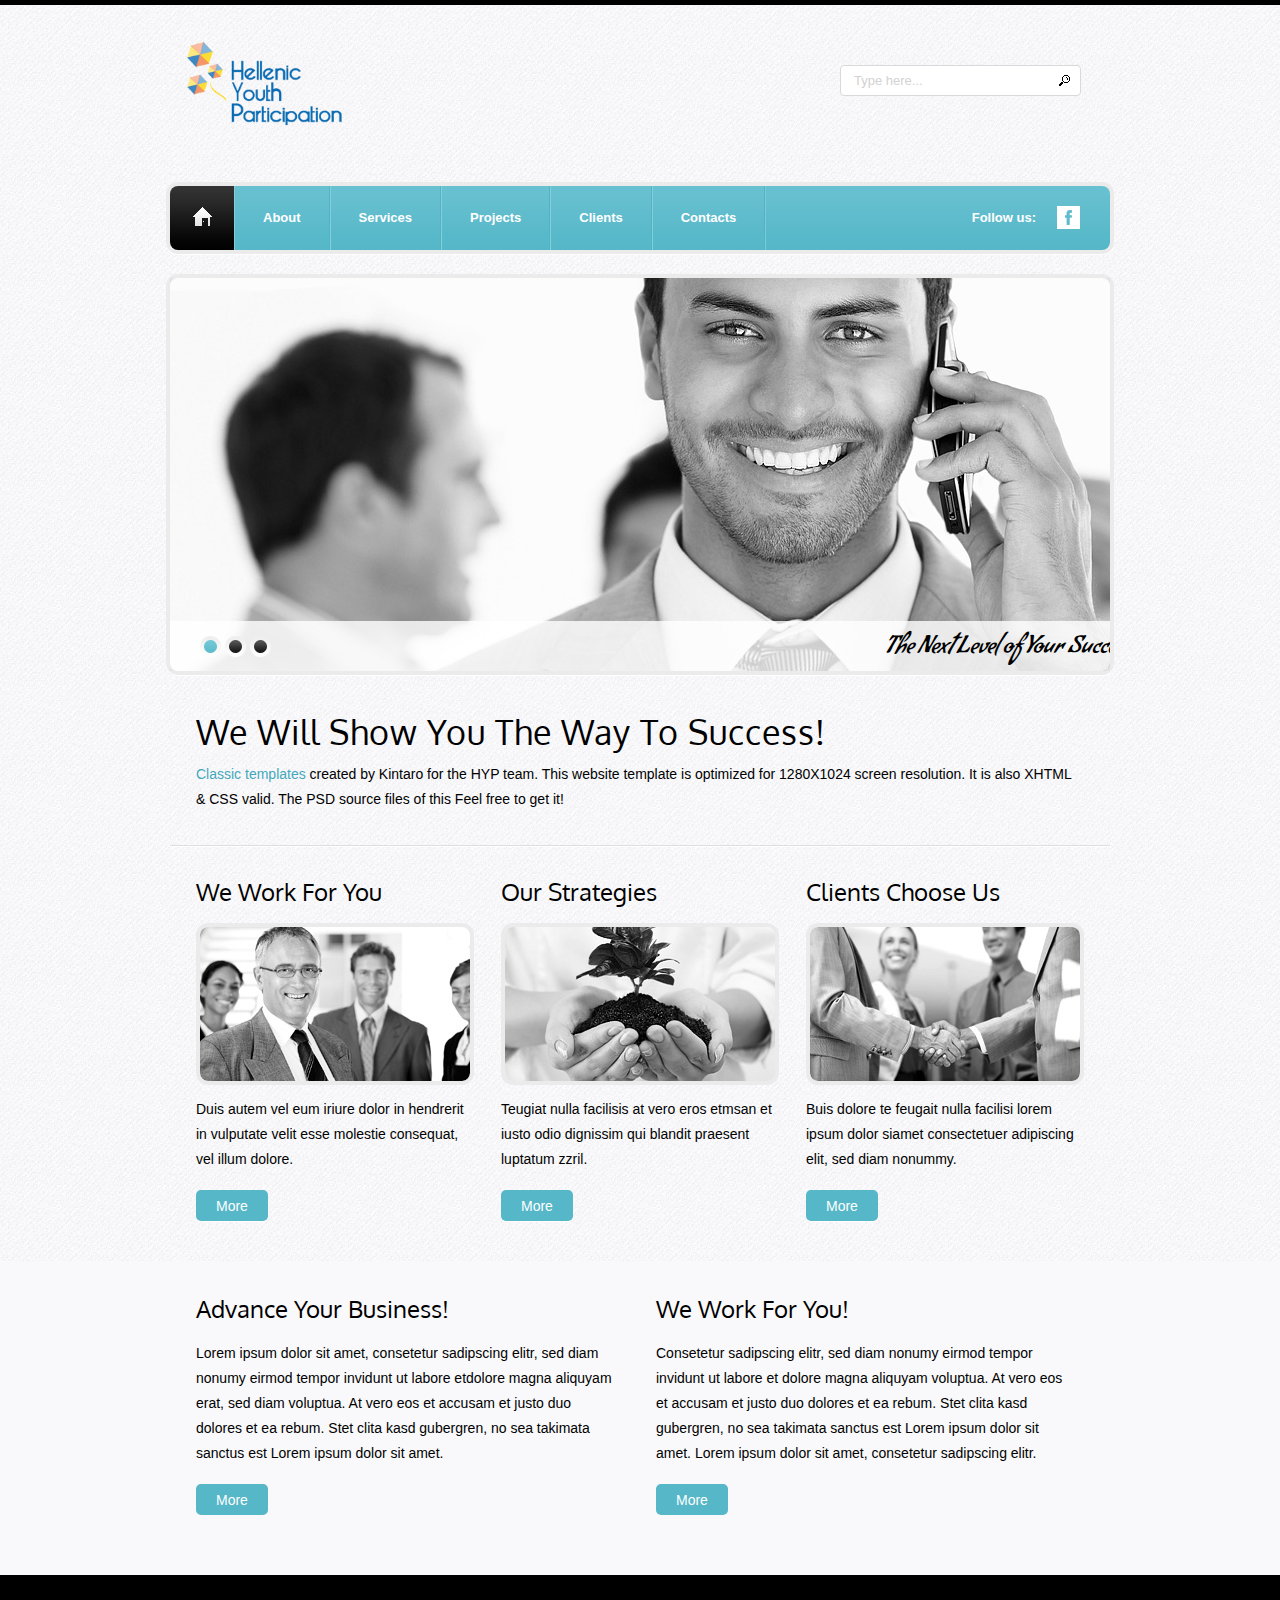
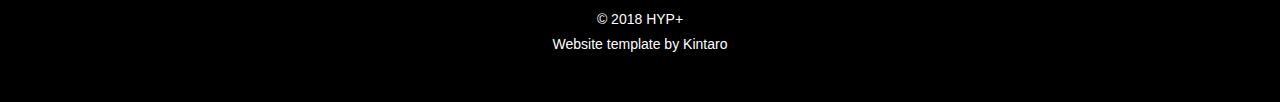
<file: index.html>
<!DOCTYPE html>
<html lang="en">
<head>
    <title>Home</title>
    <meta charset="utf-8">
    <link rel="stylesheet" type="text/css" media="screen" href="css/reset.css">
    <link rel="stylesheet" type="text/css" media="screen" href="css/style.css">
    <link rel="stylesheet" type="text/css" media="screen" href="css/grid_12.css">
    <link rel="stylesheet" type="text/css" media="screen" href="css/slider.css">
    <link href='http://fonts.googleapis.com/css?family=Condiment' rel='stylesheet' type='text/css'>
    <link href='http://fonts.googleapis.com/css?family=Oxygen' rel='stylesheet' type='text/css'>
    <script src="js/jquery-1.7.min.js"></script>
    <script src="js/jquery.easing.1.3.js"></script>
    <script src="js/tms-0.4.x.js"></script>
    <script>
		$(document).ready(function(){
			$('.slider')._TMS({
				show:0,
				pauseOnHover:true,
				prevBu:false,
				nextBu:false,
				playBu:false,
				duration:1000,
				preset:'fade',
				pagination:true,
				pagNums:false,
				slideshow:7000,
				numStatus:true,
				banners:'fromRight',
				waitBannerAnimation:false,
				progressBar:false
			})
		});
	</script>

  <!--  Yep Faire gaffe à ne pas intervenir avec les files indisensables à la structure du site, certains d'entre eux sont à la charge de la plateforme. -->

	<!--[if lt IE 8]>
       <div style=' clear: both; text-align:center; position: relative;'>
         <a href="http://windows.microsoft.com/en-US/internet-explorer/products/ie/home?ocid=ie6_countdown_bannercode">
           <img src="http://storage.ie6countdown.com/assets/100/images/banners/warning_bar_0000_us.jpg" border="0" height="42" width="820" alt="You are using an outdated browser. For a faster, safer browsing experience, upgrade for free today." />
        </a>
      </div>
    <![endif]-->
    <!--[if lt IE 9]>
   		<script type="text/javascript" src="js/html5.js"></script>
    	<link rel="stylesheet" type="text/css" media="screen" href="css/ie.css">
	<![endif]-->
</head>
<body>
  <div class="main">
  <!--==============================header=================================-->
    <header>
        <h1><a href="index.html"><img src="images/logo.png" style="
 width: 160px; height: auto;" alt=""></a></h1>
        <div class="form-search">
            <form id="form-search" method="post">
              <input type="text" value="Type here..." onBlur="if(this.value=='') this.value='Type here...'" onFocus="if(this.value =='Type here...' ) this.value=''"  />
              <a href="#" onClick="document.getElementById('form-search').submit()" class="search_button"></a>
            </form>
        </div>
        <div class="clear"></div>
        <nav class="box-shadow">
            <div>
                <ul class="menu">
                    <li class="home-page current"><a href="index.html"><span></span></a></li>
                    <li><a href="about.html">About</a></li>
                    <li><a href="services.html">Services</a></li>
                    <li><a href="projects.html">Projects</a></li>
                    <li><a href="clients.html">Clients</a></li>
                    <li><a href="contacts.html">Contacts</a></li>
                </ul>
                <div class="social-icons">
                    <span>Follow us:</span>
                    <a href="https://www.facebook.com/HellenicYouthParticipation/" class="icon-2"></a>
                </div>
                <div class="clear"></div>
            </div>
        </nav>
    </header>
  <!--==============================content================================-->
    <section id="content">
        <div id="slide" class="box-shadow">
            <div class="slider">
                <ul class="items">
                    <li><img src="images/slider-1.jpg" alt="" /><div class="banner">The Next Level of Your Success&nbsp;</div></li>
                    <li><img src="images/slider-2.jpg" alt="" /><div class="banner">We Offer Different Ways of Problem Solving&nbsp;</div></li>
                    <li><img src="images/slider-3.jpg" alt="" /><div class="banner">We Craft Practical Solutions&nbsp;</div></li>
                </ul>
            </div>
        </div>
        <div class="container_12">
          <div class="grid_12">
            <div class="pad-0 border-1">
                <h2 class="top-1 p0">We Will Show You The Way To Success!</h2>
                <p class="p2"><a href="#" target="_blank" class="link">Classic templates</a> created by Kintaro for the HYP team. This website template is optimized for 1280X1024 screen resolution. It is also XHTML &amp; CSS valid. The PSD source files of this <a class="link" href="#" target="_blank" rel="nofollow"></a>Feel free to get it!</p>
            </div>
            <div class="wrap block-1 pad-1">
                <div>
                    <h3>We Work For You</h3>
                    <img src="images/page1-img1.jpg" alt="" class="img-border">
                    <p>Duis autem vel eum iriure dolor in hendrerit in vulputate velit esse molestie consequat, vel illum dolore.</p>
                    <a href="#" class="button">More</a>
                </div>
                <div>
                    <h3>Our Strategies</h3>
                    <img src="images/page1-img2.jpg" alt="" class="img-border">
                    <p>Teugiat nulla facilisis at vero eros etmsan et iusto odio dignissim qui blandit praesent luptatum zzril.</p>
                    <a href="#" target="_blank" class="button">More</a>
                </div>
                <div class="last">
                    <h3>Clients Choose Us</h3>
                    <img src="images/page1-img3.jpg" alt="" class="img-border">
                    <p>Buis dolore te feugait nulla facilisi lorem ipsum dolor siamet consectetuer adipiscing elit, sed diam nonummy.</p>
                    <a href="#" class="button">More</a>
                </div>
            </div>
          </div>
          <div class="clear"></div>
        </div>
        <div class="aside">
            <div class="container_12">
                <div class="grid_12">
                    <div class="pad-2 block-2 wrap">
                        <div>
                            <h3 class="p3">Advance Your Business!</h3>
                            <p class="p4">Lorem ipsum dolor sit amet, consetetur sadipscing elitr, sed diam nonumy eirmod tempor invidunt ut labore etdolore magna aliquyam erat, sed diam voluptua. At vero eos et accusam et justo duo dolores et ea rebum. Stet clita kasd gubergren, no sea takimata sanctus est Lorem ipsum dolor sit amet.</p>
                            <a href="#" target="_blank" class="button">More</a>
                        </div>
                        <div class="last">
                            <h3 class="p3">We Work For You!</h3>
                            <p class="p4">Consetetur sadipscing elitr, sed diam nonumy eirmod tempor invidunt ut labore et dolore magna aliquyam voluptua. At vero eos et accusam et justo duo dolores et ea rebum. Stet clita kasd gubergren, no sea takimata sanctus est Lorem ipsum dolor sit amet. Lorem ipsum dolor sit amet, consetetur sadipscing elitr.</p>
                            <a href="#" class="button">More</a>
                        </div>
                    </div>
                </div>
                <div class="clear"></div>
            </div>
        </div>
    </section>
  </div>
<!--==============================footer=================================-->
    <footer>
        <p>© 2018 HYP+</p>
        <p>Website template by <a href="" target="_blank" rel="nofollow">Kintaro</a></p>
    </footer>
</body>
</html>
</file>
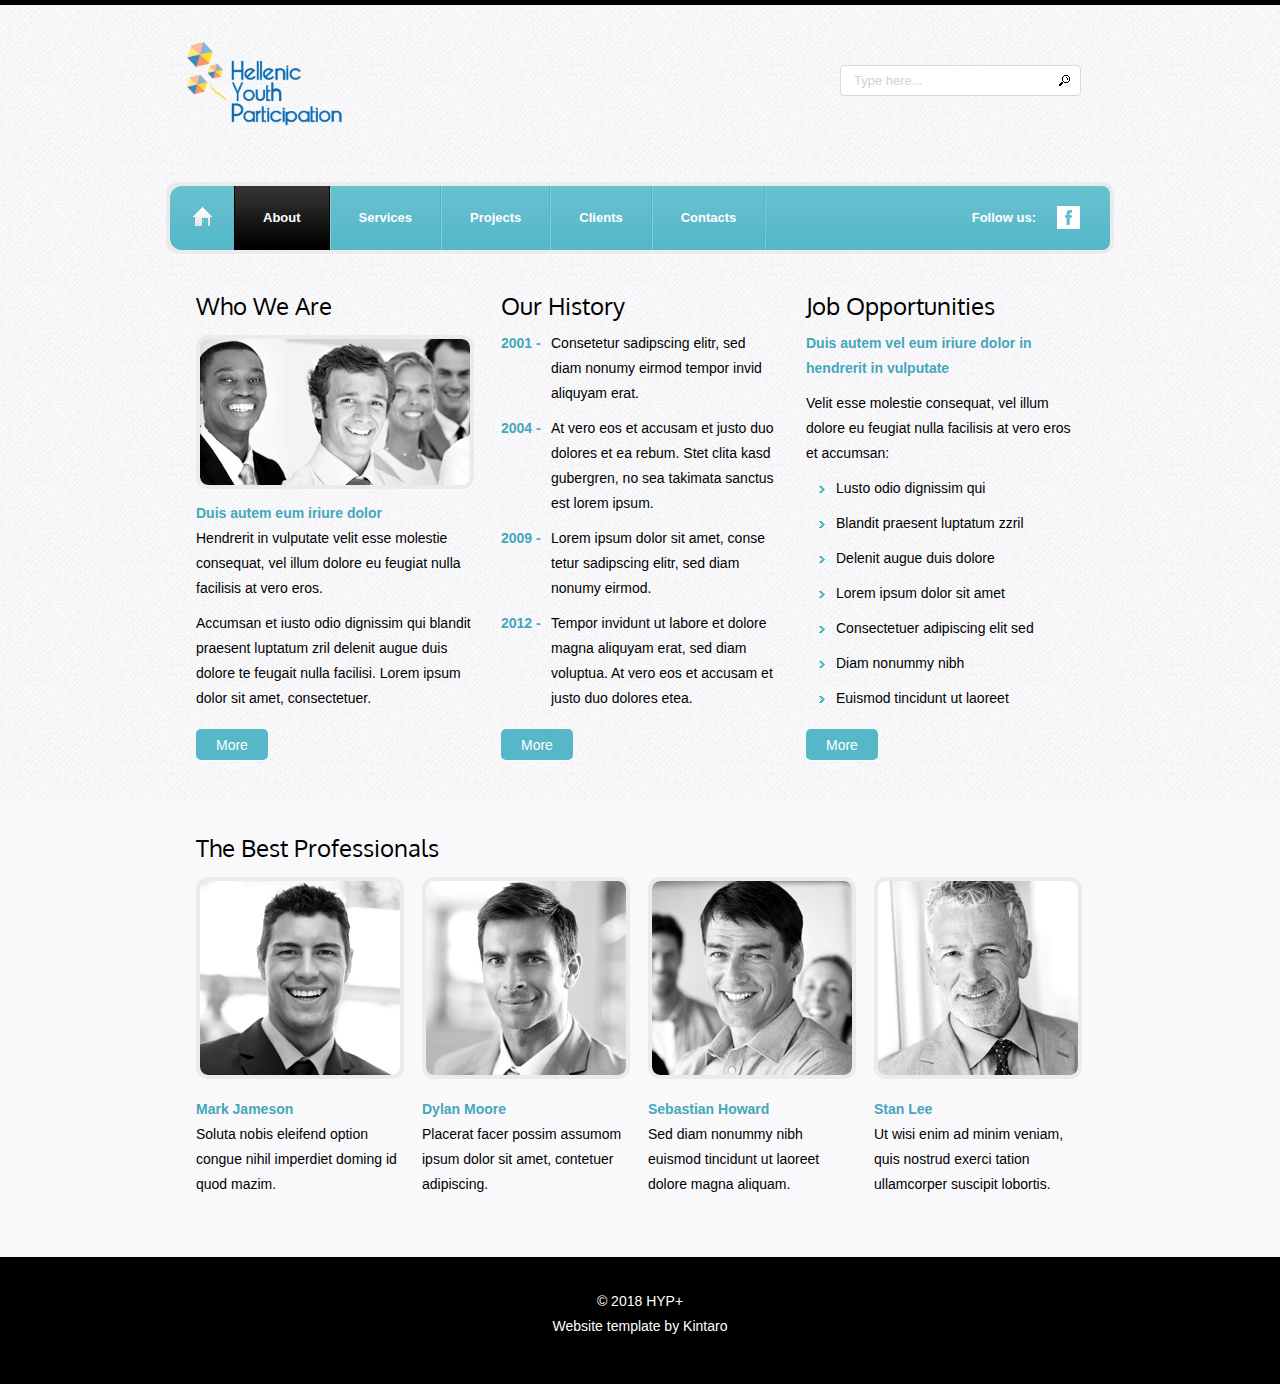
<file: about.html>
<!DOCTYPE html>
<html lang="en">
<head>
    <title>About</title>
    <meta charset="utf-8">
    <link rel="stylesheet" type="text/css" media="screen" href="css/reset.css">
    <link rel="stylesheet" type="text/css" media="screen" href="css/style.css">
    <link rel="stylesheet" type="text/css" media="screen" href="css/grid_12.css">
    <link href='http://fonts.googleapis.com/css?family=Condiment' rel='stylesheet' type='text/css'>
    <link href='http://fonts.googleapis.com/css?family=Oxygen' rel='stylesheet' type='text/css'>
    <script src="js/jquery-1.7.min.js"></script>
    <script src="js/jquery.easing.1.3.js"></script>
	<!-- Ela [if lt IE 8]>
       <div style=' clear: both; text-align:center; position: relative;'>
         <a href="http://windows.microsoft.com/en-US/internet-explorer/products/ie/home?ocid=ie6_countdown_bannercode">
           <img src="http://storage.ie6countdown.com/assets/100/images/banners/warning_bar_0000_us.jpg" border="0" height="42" width="820" alt="You are using an outdated browser. For a faster, safer browsing experience, upgrade for free today." />
        </a>
      </div>
    <![endif]-->
    <!--[if lt IE 9]>
   		<script type="text/javascript" src="js/html5.js"></script>
    	<link rel="stylesheet" type="text/css" media="screen" href="css/ie.css">
	<![endif]-->
</head>
<body>
  <div class="main">
  <!--==============================header=================================-->
    <header>
        <h1><a href="index.html"><img src="images/logo.png" style="
 width: 160px; height: auto;" alt=""></a></h1>
        <div class="form-search">
            <form id="form-search" method="post">
              <input type="text" value="Type here..." onBlur="if(this.value=='') this.value='Type here...'" onFocus="if(this.value =='Type here...' ) this.value=''"  />
              <a href="#" onClick="document.getElementById('form-search').submit()" class="search_button"></a>
            </form>
        </div>
        <div class="clear"></div>
        <nav class="box-shadow">
            <div>
                <ul class="menu">
                    <li class="home-page"><a href="index.html"><span></span></a></li>
                    <li class="current"><a href="about.html">About</a></li>
                    <li><a href="services.html">Services</a></li>
                    <li><a href="projects.html">Projects</a></li>
                    <li><a href="clients.html">Clients</a></li>
                    <li><a href="contacts.html">Contacts</a></li>
                </ul>
                <div class="social-icons">
                    <span>Follow us:</span>
                    <a href="https://www.facebook.com/HellenicYouthParticipation/" class="icon-2"></a>
                </div>
                <div class="clear"></div>
            </div>
        </nav>
    </header>
  <!--==============================content================================-->
    <section id="content">
        <div class="container_12">
          <div class="grid_12">
            <div class="wrap block-3 pad-2">
                <div>
                    <h3 class="p5">Who We Are</h3>
                    <img src="images/page2-img1.jpg" alt="" class="img-border">
                    <p class="top-1"><a href="#" class="link"><strong>Duis autem eum iriure dolor</strong></a></p>
                    <p class="p6">Hendrerit in vulputate velit esse molestie consequat, vel illum dolore eu feugiat nulla facilisis at vero eros.</p>
                    <p class="p4">Accumsan et iusto odio dignissim qui blandit praesent luptatum zril delenit augue duis dolore te feugait nulla facilisi. Lorem ipsum dolor sit amet, consectetuer.</p>
                    <a href="#" class="button">More</a>
                </div>
                <div>
                    <h3 class="p6">Our History</h3>
                    <div class="box-1">
                        <span>2001 -</span>
                        <p class="extra-wrap">Consetetur sadipscing elitr, sed diam nonumy eirmod tempor invid aliquyam erat.</p>
                    </div>
                    <div class="box-1">
                        <span>2004 -</span>
                        <p class="extra-wrap">At vero eos et accusam et justo duo dolores et ea rebum. Stet clita kasd gubergren, no sea takimata sanctus est lorem ipsum.</p>
                    </div>
                    <div class="box-1">
                        <span>2009 -</span>
                        <p class="extra-wrap">Lorem ipsum dolor sit amet, conse tetur sadipscing elitr, sed diam nonumy eirmod.</p>
                    </div>
                    <div class="box-1 p4">
                        <span>2012 -</span>
                        <p class="extra-wrap">Tempor invidunt ut labore et dolore magna aliquyam erat, sed diam voluptua. At vero eos et accusam et justo duo dolores etea.</p>
                    </div>
                    <a href="#" class="button">More</a>
                </div>
                <div class="last">
                    <h3 class="p6">Job Opportunities</h3>
                    <p class="p6"><a href="#" class="link"><strong>Duis autem vel eum iriure dolor in hendrerit in vulputate</strong></a></p>
                    <p>Velit esse molestie consequat, vel illum dolore eu feugiat nulla facilisis at vero eros et accumsan:</p>
                    <ul class="list-1 p4 left-1">
                    	<li><a href="#">Lusto odio dignissim qui</a></li>
                        <li><a href="#">Blandit praesent luptatum zzril</a></li>
                        <li><a href="#">Delenit augue duis dolore</a></li>
                        <li><a href="#">Lorem ipsum dolor sit amet</a></li>
                        <li><a href="#">Consectetuer adipiscing elit sed</a></li>
                        <li><a href="#">Diam nonummy nibh</a></li>
                        <li><a href="#">Euismod tincidunt ut laoreet</a></li>
                    </ul>
                    <a href="#" class="button">More</a>
                </div>
            </div>
          </div>
          <div class="clear"></div>
        </div>
        <div class="aside">
            <div class="container_12">
                <div class="grid_12">
                    <div class="pad-2 wrap">
                        <h3 class="p5">The Best Professionals</h3>
                        <div class="wrap block-4">
                        	<div>
                            	<img src="images/page2-img2.jpg" alt="" class="img-border">
                                <p><a href="#" class="link"><strong>Mark Jameson</strong></a></p>
                                <p>Soluta nobis eleifend option congue nihil imperdiet doming id quod mazim.</p>
                            </div>
                            <div>
                            	<img src="images/page2-img3.jpg" alt="" class="img-border">
                                <p><a href="#" class="link"><strong>Dylan Moore</strong></a></p>
                                <p>Placerat facer possim assumom ipsum dolor sit amet, contetuer adipiscing.</p>
                            </div>
                            <div>
                            	<img src="images/page2-img4.jpg" alt="" class="img-border">
                                <p><a href="#" class="link"><strong>Sebastian Howard</strong></a></p>
                                <p>Sed diam nonummy nibh euismod tincidunt ut laoreet dolore magna aliquam.</p>
                            </div>
                            <div class="last">
                            	<img src="images/page2-img5.jpg" alt="" class="img-border">
                                <p><a href="#" class="link"><strong>Stan Lee</strong></a></p>
                                <p>Ut wisi enim ad minim veniam, quis nostrud exerci tation ullamcorper suscipit lobortis.</p>
                            </div>
                        </div>
                    </div>
                </div>
                <div class="clear"></div>
            </div>
        </div>
    </section>
  </div>
<!--==============================footer=================================-->
    <footer>
        <p>© 2018 HYP+</p>
        <p>Website template by <a href="http://www.templatemonster.com/" target="_blank" rel="nofollow">Kintaro</a></p>
    </footer>
</body>
</html>
</file>
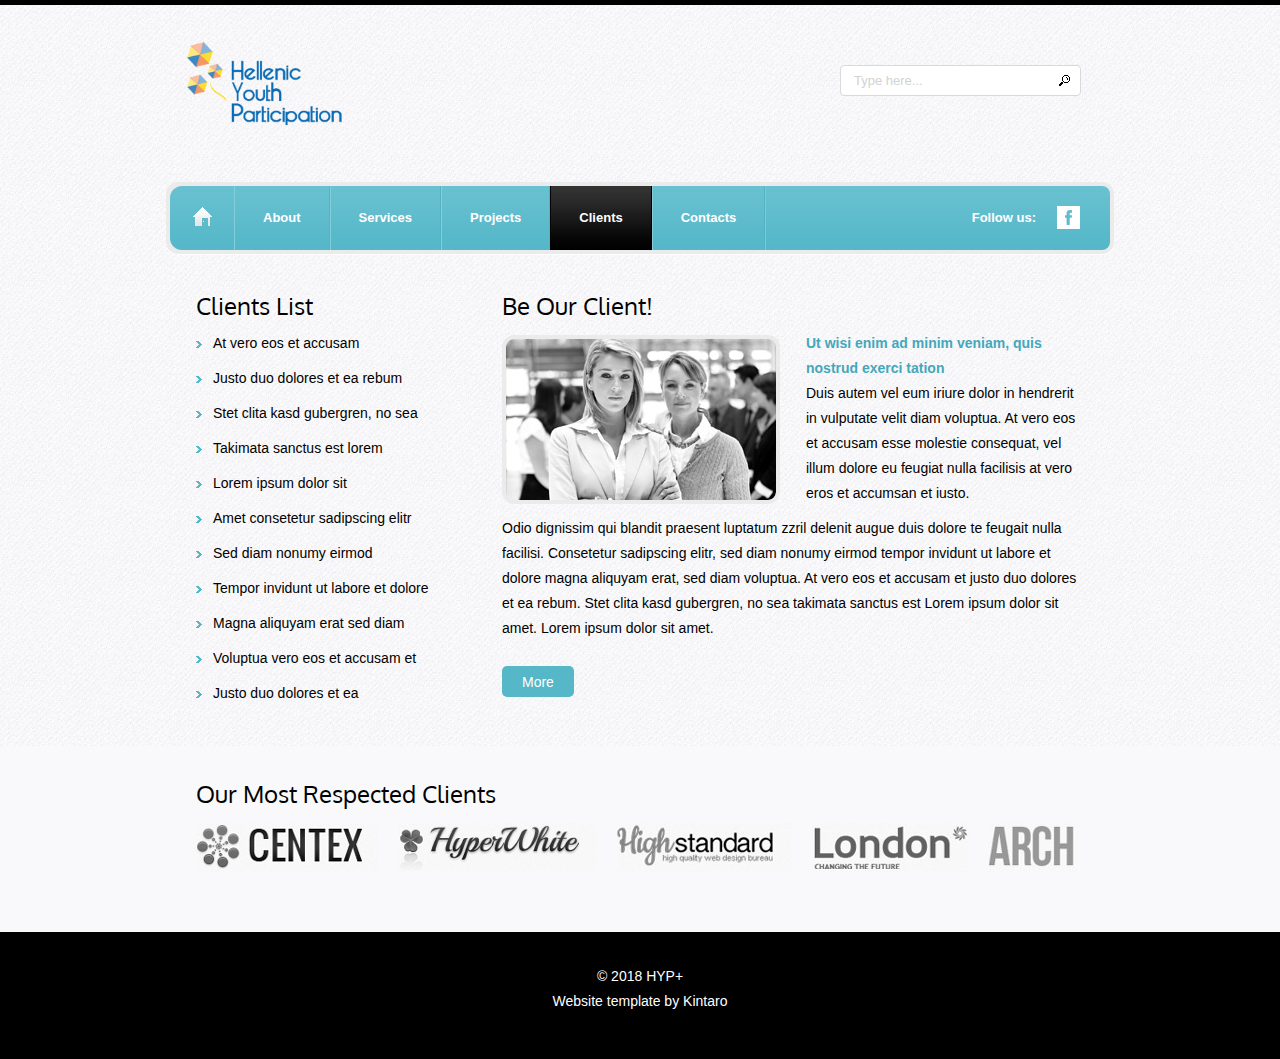
<file: clients.html>
<!DOCTYPE html>
<html lang="en">
<head>
    <title>Clients</title>
    <meta charset="utf-8">
    <link rel="stylesheet" type="text/css" media="screen" href="css/reset.css">
    <link rel="stylesheet" type="text/css" media="screen" href="css/style.css">
    <link rel="stylesheet" type="text/css" media="screen" href="css/grid_12.css">
    <link href='http://fonts.googleapis.com/css?family=Condiment' rel='stylesheet' type='text/css'>
    <link href='http://fonts.googleapis.com/css?family=Oxygen' rel='stylesheet' type='text/css'>
    <script src="js/jquery-1.7.min.js"></script>
    <script src="js/jquery.easing.1.3.js"></script>
	<!--[if lt IE 8]>
       <div style=' clear: both; text-align:center; position: relative;'>
         <a href="http://windows.microsoft.com/en-US/internet-explorer/products/ie/home?ocid=ie6_countdown_bannercode">
           <img src="http://storage.ie6countdown.com/assets/100/images/banners/warning_bar_0000_us.jpg" border="0" height="42" width="820" alt="You are using an outdated browser. For a faster, safer browsing experience, upgrade for free today." />
        </a>
      </div>
    <![endif]-->
    <!--[if lt IE 9]>
   		<script type="text/javascript" src="js/html5.js"></script>
    	<link rel="stylesheet" type="text/css" media="screen" href="css/ie.css">
	<![endif]-->
</head>
<body>
  <div class="main">
  <!--==============================header=================================-->
    <header>
        <h1><a href="index.html"><img src="images/logo.png" style="
 width: 160px; height: auto;" alt=""></a></h1>
        <div class="form-search">
            <form id="form-search" method="post">
              <input type="text" value="Type here..." onBlur="if(this.value=='') this.value='Type here...'" onFocus="if(this.value =='Type here...' ) this.value=''"  />
              <a href="#" onClick="document.getElementById('form-search').submit()" class="search_button"></a>
            </form>
        </div>
        <div class="clear"></div>
        <nav class="box-shadow">
            <div>
                <ul class="menu">
                    <li class="home-page"><a href="index.html"><span></span></a></li>
                    <li><a href="about.html">About</a></li>
                    <li><a href="services.html">Services</a></li>
                    <li><a href="projects.html">Projects</a></li>
                    <li class="current"><a href="clients.html">Clients</a></li>
                    <li><a href="contacts.html">Contacts</a></li>
                </ul>
                <div class="social-icons">
                    <span>Follow us:</span>
                    <a href="https://www.facebook.com/HellenicYouthParticipation/" class="icon-2"></a>
                </div>
                <div class="clear"></div>
            </div>
        </nav>
    </header>
  <!--==============================content================================-->
    <section id="content">
        <div class="container_12">
          <div class="grid_12">
            <div class="wrap pad-3">
                <div class="block-5">
                    <h3>Clients List</h3>
                     <ul class="list-1">
                    	<li><a href="#">At vero eos et accusam</a></li>
                        <li><a href="#">Justo duo dolores et ea rebum</a></li>
                        <li><a href="#">Stet clita kasd gubergren, no sea</a></li>
                        <li><a href="#">Takimata sanctus est lorem</a></li>
                        <li><a href="#">Lorem ipsum dolor sit</a></li>
                        <li><a href="#">Amet consetetur sadipscing elitr</a></li>
                        <li><a href="#">Sed diam nonumy eirmod</a></li>
                        <li><a href="#">Tempor invidunt ut labore et dolore</a></li>
                        <li><a href="#">Magna aliquyam erat sed diam</a></li>
                        <li><a href="#">Voluptua vero eos et accusam et</a></li>
                        <li><a href="#">Justo duo dolores et ea</a></li>
                    </ul>
                </div>
                <div class="block-6">
                    <h3 class="p6">Be Our Client!</h3>
                    <div class="wrap">
                    	<img src="images/page5-img1.jpg" alt="" class="img-border img-indent-2">
                        <div class="extra-wrap">
                            <p><a href="#" class="link"><strong>Ut wisi enim ad minim veniam, quis nostrud exerci tation</strong></a></p>
                            <p class="p6">Duis autem vel eum iriure dolor in hendrerit in vulputate velit diam voluptua. At vero eos et accusam esse molestie consequat, vel illum dolore eu feugiat nulla facilisis at vero eros et accumsan et iusto.</p>
                    	</div>
                    	<p class="p1">Odio dignissim qui blandit praesent luptatum zzril delenit augue duis dolore te feugait nulla facilisi. Consetetur sadipscing elitr, sed diam nonumy eirmod tempor invidunt ut labore et dolore magna aliquyam erat, sed diam voluptua. At vero eos et accusam et justo duo dolores et ea rebum. Stet clita kasd gubergren, no sea takimata sanctus est Lorem ipsum dolor sit amet. Lorem ipsum dolor sit amet.</p>
                    	<a href="#" class="button">More</a>
                    </div>
                </div>
            </div>
          </div>
          <div class="clear"></div>
        </div>
        <div class="aside">
            <div class="container_12">
                <div class="grid_12">
                    <div class="pad-2 wrap">
                        <h3 class="p5">Our Most Respected Clients</h3>
                        <div class="wrap box-2">
                        	<a href="#"><img src="images/banner-1.jpg" alt=""></a><a href="#"><img src="images/banner-2.jpg" alt=""></a><a href="#"><img src="images/banner-3.jpg" alt=""></a><a href="#"><img src="images/banner-4.jpg" alt=""></a><a href="#" class="last"><img src="images/banner-5.jpg" alt=""></a>
                        </div>
                    </div>
                </div>
                <div class="clear"></div>
            </div>
        </div>
    </section>
  </div>
<!--==============================footer=================================-->
    <footer>
        <p>© 2018 HYP+</p>
        <p>Website template by <a href="http://www.templatemonster.com/" target="_blank" rel="nofollow">Kintaro</a></p>
    </footer>
</body>
</html>
</file>
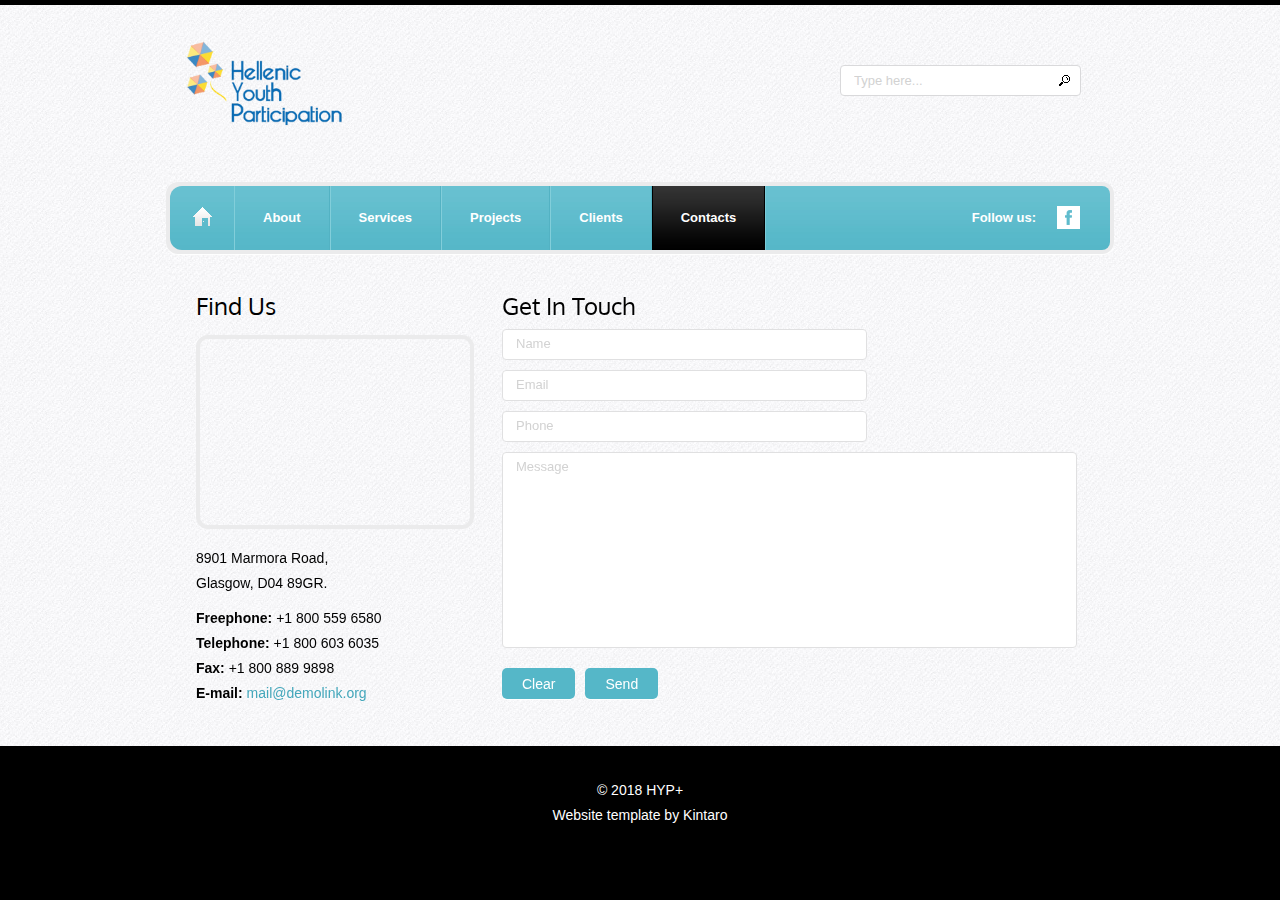
<file: contacts.html>
<!DOCTYPE html>
<html lang="en">
<head>
    <title>Contacts</title>
    <meta charset="utf-8">
    <link rel="stylesheet" type="text/css" media="screen" href="css/reset.css">
    <link rel="stylesheet" type="text/css" media="screen" href="css/style.css">
    <link rel="stylesheet" type="text/css" media="screen" href="css/grid_12.css">
    <link href='http://fonts.googleapis.com/css?family=Condiment' rel='stylesheet' type='text/css'>
    <link href='http://fonts.googleapis.com/css?family=Oxygen' rel='stylesheet' type='text/css'>
    <script src="js/jquery-1.7.min.js"></script>
    <script src="js/jquery.easing.1.3.js"></script>
	<!--[if lt IE 8]>
       <div style=' clear: both; text-align:center; position: relative;'>
         <a href="http://windows.microsoft.com/en-US/internet-explorer/products/ie/home?ocid=ie6_countdown_bannercode">
           <img src="http://storage.ie6countdown.com/assets/100/images/banners/warning_bar_0000_us.jpg" border="0" height="42" width="820" alt="You are using an outdated browser. For a faster, safer browsing experience, upgrade for free today." />
        </a>
      </div>
    <![endif]-->
    <!--[if lt IE 9]>
   		<script type="text/javascript" src="js/html5.js"></script>
    	<link rel="stylesheet" type="text/css" media="screen" href="css/ie.css">
	<![endif]-->
</head>
<body>
  <div class="main">
  <!--==============================header=================================-->
    <header>
        <h1><a href="index.html"><img src="images/logo.png" style="
 width: 160px; height: auto;" alt=""></a></h1>
        <div class="form-search">
            <form id="form-search" method="post">
              <input type="text" value="Type here..." onBlur="if(this.value=='') this.value='Type here...'" onFocus="if(this.value =='Type here...' ) this.value=''"  />
              <a href="#" onClick="document.getElementById('form-search').submit()" class="search_button"></a>
            </form>
        </div>
        <div class="clear"></div>
        <nav class="box-shadow">
            <div>
                <ul class="menu">
                    <li class="home-page"><a href="index.html"><span></span></a></li>
                    <li><a href="about.html">About</a></li>
                    <li><a href="services.html">Services</a></li>
                    <li><a href="projects.html">Projects</a></li>
                    <li><a href="clients.html">Clients</a></li>
                    <li class="current"><a href="contacts.html">Contacts</a></li>
                </ul>
                <div class="social-icons">
                    <span>Follow us:</span>
                    <a href="https://www.facebook.com/HellenicYouthParticipation/" class="icon-2"></a>
                </div>
                <div class="clear"></div>
            </div>
        </nav>
    </header>
  <!--==============================content================================-->
    <section id="content">
        <div class="container_12">
          <div class="grid_12">
            <div class="wrap pad-3">
                <div class="block-5">
                    <h3 class="p5">Find Us</h3>
                    <div class="map img-border">
                      <iframe src="http://maps.google.com/maps?f=q&amp;source=s_q&amp;hl=en&amp;geocode=&amp;q=Brooklyn,+New+York,+NY,+United+States&amp;aq=0&amp;sll=37.0625,-95.677068&amp;sspn=61.282355,146.513672&amp;ie=UTF8&amp;hq=&amp;hnear=Brooklyn,+Kings,+New+York&amp;ll=40.649974,-73.950005&amp;spn=0.01628,0.025663&amp;z=14&amp;iwloc=A&amp;output=embed"></iframe>
                    </div>
                    <dl>
                        <dt>8901 Marmora Road,<br>Glasgow, D04 89GR.</dt>
                        <dd><span>Freephone: </span>+1 800 559 6580</dd>
                        <dd><span>Telephone: </span>+1 800 603 6035</dd>
                        <dd><span>Fax: </span>+1 800 889 9898</dd>
                        <dd><span>E-mail: </span><a href="#" class="link">mail@demolink.org</a></dd>
                    </dl>
                </div>
                <div class="block-6">
                    <h3>Get In Touch</h3>
                    <form id="form" method="post" >
                      <fieldset>
                        <label><input type="text" value="Name" onBlur="if(this.value=='') this.value='Name'" onFocus="if(this.value =='Name' ) this.value=''"></label>
                        <label><input type="text" value="Email" onBlur="if(this.value=='') this.value='Email'" onFocus="if(this.value =='Email' ) this.value=''"></label>
                        <label><input type="text" value="Phone" onBlur="if(this.value=='') this.value='Phone'" onFocus="if(this.value =='Phone' ) this.value=''"></label>
                        <label><textarea onBlur="if(this.value==''){this.value='Message'}" onFocus="if(this.value=='Message'){this.value=''}">Message</textarea></label>
                        <div class="btns"><a href="#" class="button">Clear</a><a href="#" class="button" onClick="document.getElementById('form').submit()">Send</a></div>
                      </fieldset>
                    </form>
                </div>
            </div>
          </div>
          <div class="clear"></div>
        </div>
    </section>
  </div>
<!--==============================footer=================================-->
    <footer>
        <p>© 2018 HYP+</p>
        <p>Website template by <a href="http://www.templatemonster.com/" target="_blank" rel="nofollow">Kintaro</a></p>
    </footer>
</body>
</html>
</file>
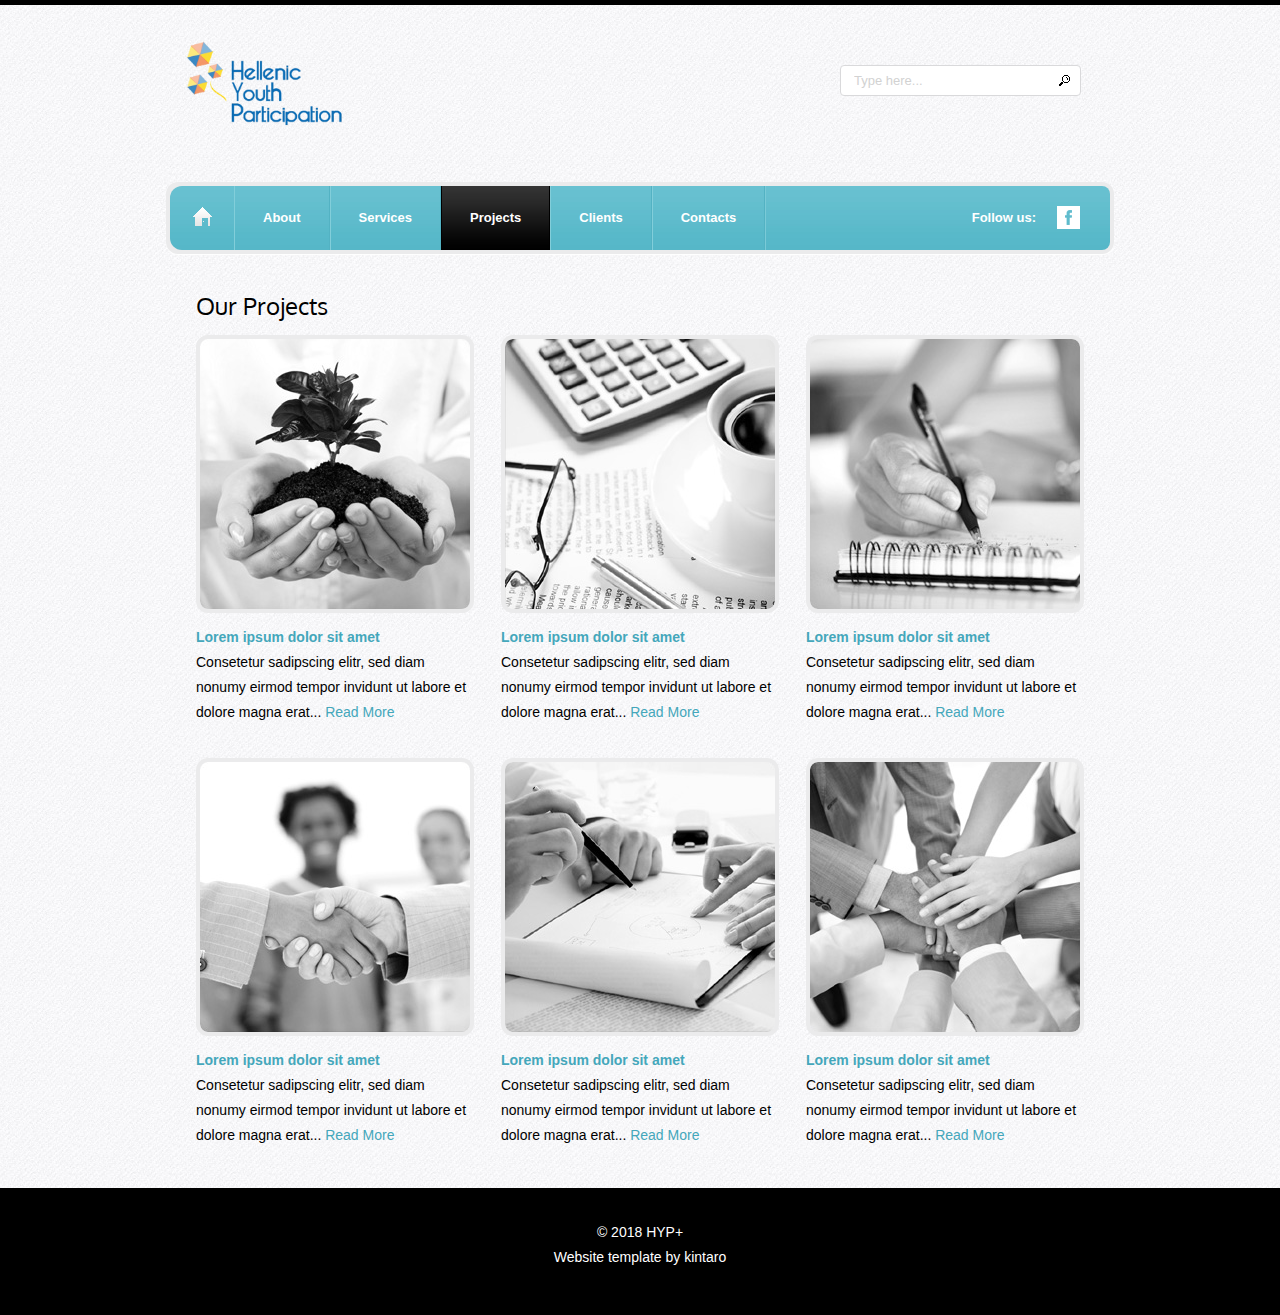
<file: projects.html>
<!DOCTYPE html>
<html lang="en">
<head>
    <title>Projects</title>
    <meta charset="utf-8">
    <link rel="stylesheet" type="text/css" media="screen" href="css/reset.css">
    <link rel="stylesheet" type="text/css" media="screen" href="css/style.css">
    <link rel="stylesheet" type="text/css" media="screen" href="css/grid_12.css">
    <link href='http://fonts.googleapis.com/css?family=Condiment' rel='stylesheet' type='text/css'>
    <link href='http://fonts.googleapis.com/css?family=Oxygen' rel='stylesheet' type='text/css'>
    <script src="js/jquery-1.7.min.js"></script>
    <script src="js/jquery.easing.1.3.js"></script>
	<!--[if lt IE 8]>
       <div style=' clear: both; text-align:center; position: relative;'>
         <a href="http://windows.microsoft.com/en-US/internet-explorer/products/ie/home?ocid=ie6_countdown_bannercode">
           <img src="http://storage.ie6countdown.com/assets/100/images/banners/warning_bar_0000_us.jpg" border="0" height="42" width="820" alt="You are using an outdated browser. For a faster, safer browsing experience, upgrade for free today." />
        </a>
      </div>
    <![endif]-->
    <!--[if lt IE 9]>
   		<script type="text/javascript" src="js/html5.js"></script>
    	<link rel="stylesheet" type="text/css" media="screen" href="css/ie.css">
	<![endif]-->
</head>
<body>
  <div class="main">
  <!--==============================header=================================-->
    <header>
        <h1><a href="index.html"><img src="images/logo.png" style="
 width: 160px; height: auto;" alt=""></a></h1>
        <div class="form-search">
            <form id="form-search" method="post">
              <input type="text" value="Type here..." onBlur="if(this.value=='') this.value='Type here...'" onFocus="if(this.value =='Type here...' ) this.value=''"  />
              <a href="#" onClick="document.getElementById('form-search').submit()" class="search_button"></a>
            </form>
        </div>
        <div class="clear"></div>
        <nav class="box-shadow">
            <div>
                <ul class="menu">
                    <li class="home-page"><a href="index.html"><span></span></a></li>
                    <li><a href="about.html">About</a></li>
                    <li><a href="services.html">Services</a></li>
                    <li class="current"><a href="projects.html">Projects</a></li>
                    <li><a href="clients.html">Clients</a></li>
                    <li><a href="contacts.html">Contacts</a></li>
                </ul>
                <div class="social-icons">
                    <span>Follow us:</span>
                    <a href="https://www.facebook.com/HellenicYouthParticipation/" class="icon-2"></a>
                </div>
                <div class="clear"></div>
            </div>
        </nav>
    </header>
  <!--==============================content================================-->
    <section id="content">
        <div class="container_12">
          <div class="grid_12">
                <div class="pad-3">
                    <h3 class="p5">Our Projects</h3>
                     <div class="block-8 wrap">
                     	<div>
                        	<img src="images/page4-img1.jpg" alt="" class="img-border">
                        	<p class="top-1"><a href="#" class="link"><strong>Lorem ipsum dolor sit amet</strong></a></p>
                    		<p>Consetetur sadipscing elitr, sed diam nonumy eirmod tempor invidunt ut labore et dolore magna erat... <a href="#" class="link">Read More</a></p>
                        </div>
                        <div>
                        	<img src="images/page4-img2.jpg" alt="" class="img-border">
                        	<p class="top-1"><a href="#" class="link"><strong>Lorem ipsum dolor sit amet</strong></a></p>
                    		<p>Consetetur sadipscing elitr, sed diam nonumy eirmod tempor invidunt ut labore et dolore magna erat... <a href="#" class="link">Read More</a></p>
                        </div>
                        <div class="last">
                        	<img src="images/page4-img3.jpg" alt="" class="img-border">
                        	<p class="top-1"><a href="#" class="link"><strong>Lorem ipsum dolor sit amet</strong></a></p>
                    		<p>Consetetur sadipscing elitr, sed diam nonumy eirmod tempor invidunt ut labore et dolore magna erat... <a href="#" class="link">Read More</a></p>
                        </div>
                     </div>
                     <div class="block-8 wrap top-3">
                     	<div>
                        	<img src="images/page4-img4.jpg" alt="" class="img-border">
                        	<p class="top-1"><a href="#" class="link"><strong>Lorem ipsum dolor sit amet</strong></a></p>
                    		<p>Consetetur sadipscing elitr, sed diam nonumy eirmod tempor invidunt ut labore et dolore magna erat... <a href="#" class="link">Read More</a></p>
                        </div>
                        <div>
                        	<img src="images/page4-img5.jpg" alt="" class="img-border">
                        	<p class="top-1"><a href="#" class="link"><strong>Lorem ipsum dolor sit amet</strong></a></p>
                    		<p>Consetetur sadipscing elitr, sed diam nonumy eirmod tempor invidunt ut labore et dolore magna erat... <a href="#" class="link">Read More</a></p>
                        </div>
                        <div class="last">
                        	<img src="images/page4-img6.jpg" alt="" class="img-border">
                        	<p class="top-1"><a href="#" class="link"><strong>Lorem ipsum dolor sit amet</strong></a></p>
                    		<p>Consetetur sadipscing elitr, sed diam nonumy eirmod tempor invidunt ut labore et dolore magna erat... <a href="#" class="link">Read More</a></p>
                        </div>
                     </div>
                </div>
          </div>
          <div class="clear"></div>
        </div>
    </section>
  </div>
<!--==============================footer=================================-->
    <footer>
        <p>© 2018 HYP+</p>
        <p>Website template by <a href="http://www.templatemonster.com/" target="_blank" rel="nofollow">kintaro</a></p>
    </footer>
</body>
</html>
</file>
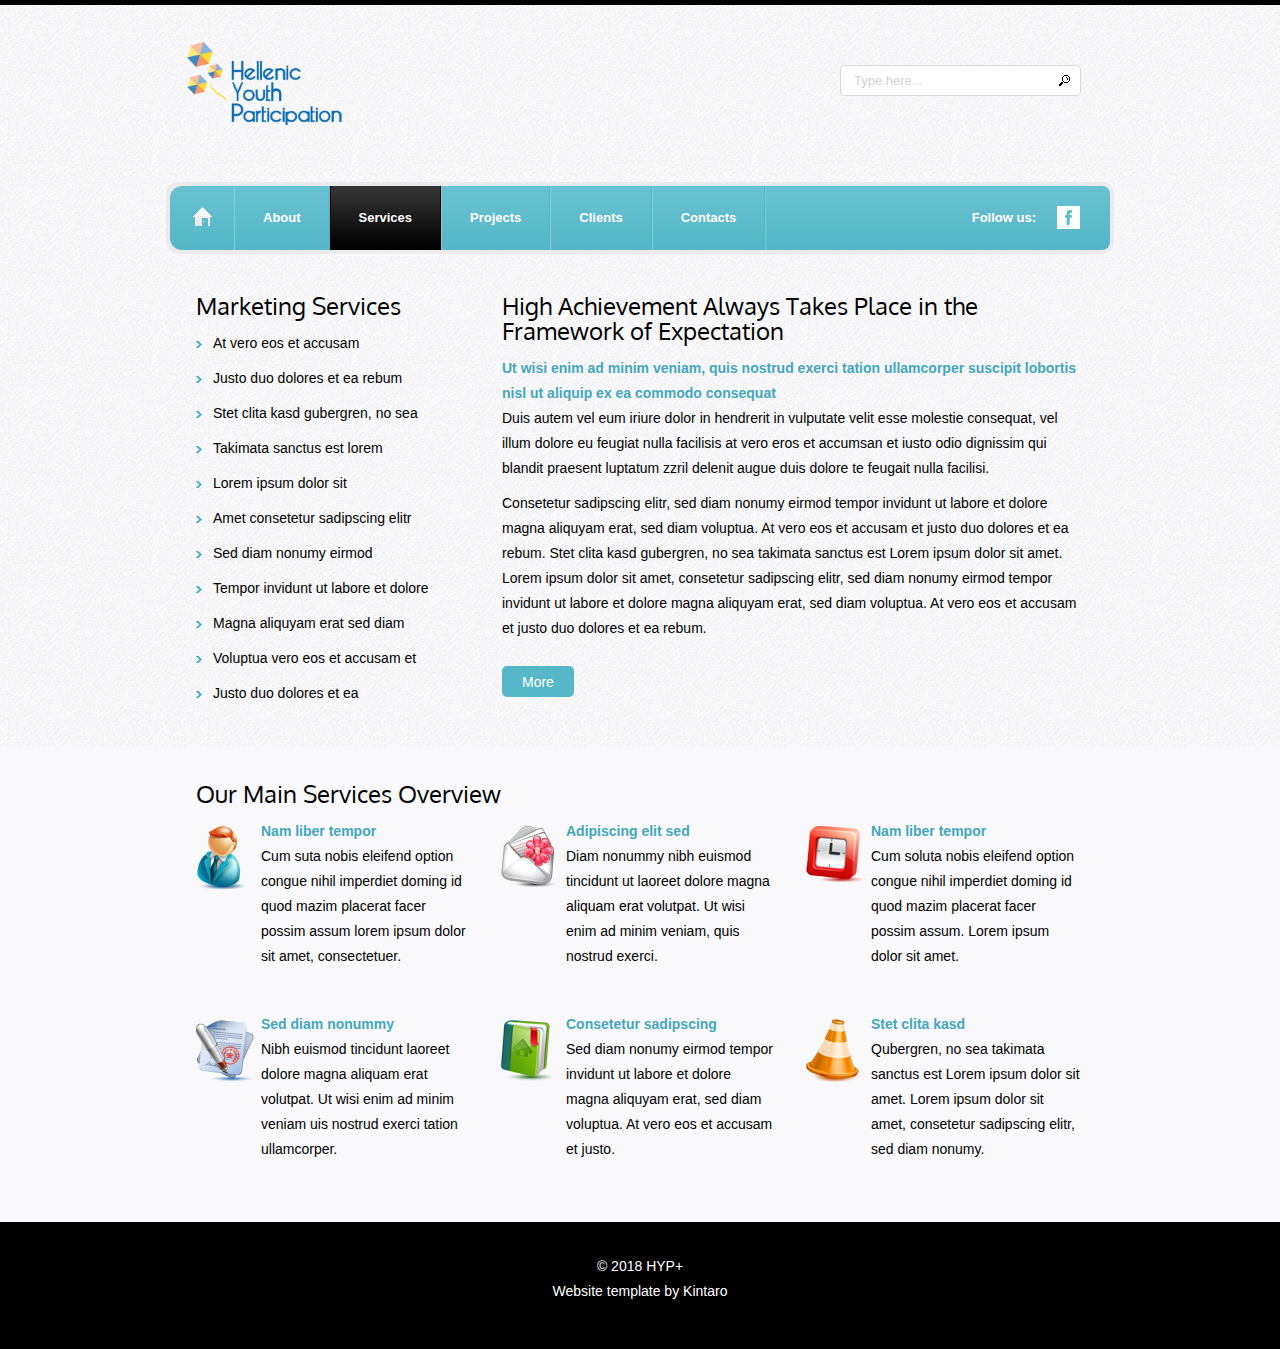
<file: services.html>
<!DOCTYPE html>
<html lang="en">
<head>
    <title>Services</title>
    <meta charset="utf-8">
    <link rel="stylesheet" type="text/css" media="screen" href="css/reset.css">
    <link rel="stylesheet" type="text/css" media="screen" href="css/style.css">
    <link rel="stylesheet" type="text/css" media="screen" href="css/grid_12.css">
    <link href='http://fonts.googleapis.com/css?family=Condiment' rel='stylesheet' type='text/css'>
    <link href='http://fonts.googleapis.com/css?family=Oxygen' rel='stylesheet' type='text/css'>
    <script src="js/jquery-1.7.min.js"></script>
    <script src="js/jquery.easing.1.3.js"></script>
	<!--[if lt IE 8]>
       <div style=' clear: both; text-align:center; position: relative;'>
         <a href="http://windows.microsoft.com/en-US/internet-explorer/products/ie/home?ocid=ie6_countdown_bannercode">
           <img src="http://storage.ie6countdown.com/assets/100/images/banners/warning_bar_0000_us.jpg" border="0" height="42" width="820" alt="You are using an outdated browser. For a faster, safer browsing experience, upgrade for free today." />
        </a>
      </div>
    <![endif]-->
    <!--[if lt IE 9]>
   		<script type="text/javascript" src="js/html5.js"></script>
    	<link rel="stylesheet" type="text/css" media="screen" href="css/ie.css">
	<![endif]-->
</head>
<body>
  <div class="main">
  <!--==============================header=================================-->
    <header>
        <h1><a href="index.html"><img src="images/logo.png" style="
 width: 160px; height: auto;" alt=""></a></h1>
        <div class="form-search">
            <form id="form-search" method="post">
              <input type="text" value="Type here..." onBlur="if(this.value=='') this.value='Type here...'" onFocus="if(this.value =='Type here...' ) this.value=''"  />
              <a href="#" onClick="document.getElementById('form-search').submit()" class="search_button"></a>
            </form>
        </div>
        <div class="clear"></div>
        <nav class="box-shadow">
            <div>
                <ul class="menu">
                    <li class="home-page"><a href="index.html"><span></span></a></li>
                    <li><a href="about.html">About</a></li>
                    <li class="current"><a href="services.html">Services</a></li>
                    <li><a href="projects.html">Projects</a></li>
                    <li><a href="clients.html">Clients</a></li>
                    <li><a href="contacts.html">Contacts</a></li>
                </ul>
                <div class="social-icons">
                    <span>Follow us:</span>
                    <a href="https://www.facebook.com/HellenicYouthParticipation/" class="icon-2"></a>
                </div>
                <div class="clear"></div>
            </div>
        </nav>
    </header>
  <!--==============================content================================-->
    <section id="content">
        <div class="container_12">
          <div class="grid_12">
            <div class="wrap pad-3">
                <div class="block-5">
                    <h3>Marketing Services</h3>
                     <ul class="list-1">
                    	<li><a href="#">At vero eos et accusam</a></li>
                        <li><a href="#">Justo duo dolores et ea rebum</a></li>
                        <li><a href="#">Stet clita kasd gubergren, no sea</a></li>
                        <li><a href="#">Takimata sanctus est lorem</a></li>
                        <li><a href="#">Lorem ipsum dolor sit</a></li>
                        <li><a href="#">Amet consetetur sadipscing elitr</a></li>
                        <li><a href="#">Sed diam nonumy eirmod</a></li>
                        <li><a href="#">Tempor invidunt ut labore et dolore</a></li>
                        <li><a href="#">Magna aliquyam erat sed diam</a></li>
                        <li><a href="#">Voluptua vero eos et accusam et</a></li>
                        <li><a href="#">Justo duo dolores et ea</a></li>
                    </ul>
                </div>
                <div class="block-6">
                    <h3 class="p6">High Achievement Always Takes Place in the <strong>Framework of Expectation</strong></h3>
                    <p><a href="#" class="link"><strong>Ut wisi enim ad minim veniam, quis nostrud exerci tation ullamcorper suscipit lobortis nisl ut aliquip ex ea commodo consequat</strong></a></p>
                    <p class="p6">Duis autem vel eum iriure dolor in hendrerit in vulputate velit esse molestie consequat, vel illum dolore eu feugiat nulla facilisis at vero eros et accumsan et iusto odio dignissim qui blandit praesent luptatum zzril delenit augue duis dolore te feugait nulla facilisi. </p>
                    <p class="p1">Consetetur sadipscing elitr, sed diam nonumy eirmod tempor invidunt ut labore et dolore magna aliquyam erat, sed diam voluptua. At vero eos et accusam et justo duo dolores et ea rebum. Stet clita kasd gubergren, no sea takimata sanctus est Lorem ipsum dolor sit amet. Lorem ipsum dolor sit amet, consetetur sadipscing elitr, sed diam nonumy eirmod tempor invidunt ut labore et dolore magna aliquyam erat, sed diam voluptua. At vero eos et accusam et justo duo dolores et ea rebum.</p>
                    <a href="#" class="button">More</a>
                </div>
            </div>
          </div>
          <div class="clear"></div>
        </div>
        <div class="aside">
            <div class="container_12">
                <div class="grid_12">
                    <div class="pad-2 wrap">
                        <h3 class="p6">Our Main Services Overview</h3>
                        <div class="wrap">
                        	<div class="block-7">
                            	<div class="wrap">
                                    <img src="images/page3-img1.png" alt="" class="img-indent">
                                    <div class="extra-wrap">
                                        <p><a href="#" class="link"><strong>Nam liber tempor</strong></a></p>
                                        <p>Cum suta nobis eleifend option congue nihil imperdiet doming id quod mazim placerat facer possim assum lorem ipsum dolor sit amet, consectetuer.</p>
                                    </div>
                                </div>
                                <div class="wrap top-2">
                                    <img src="images/page3-img4.png" alt="" class="img-indent">
                                    <div class="extra-wrap">
                                        <p><a href="#" class="link"><strong>Sed diam nonummy</strong></a></p>
                                        <p>Nibh euismod tincidunt laoreet dolore magna aliquam erat volutpat. Ut wisi enim ad minim veniam uis nostrud exerci tation ullamcorper.</p>
                                    </div>
                                </div>
                            </div>
                            <div class="block-7">
                            	<div class="wrap">
                                    <img src="images/page3-img2.png" alt="" class="img-indent">
                                    <div class="extra-wrap">
                                        <p><a href="#" class="link"><strong>Adipiscing elit sed</strong></a></p>
                                        <p>Diam nonummy nibh euismod tincidunt ut laoreet dolore magna aliquam erat volutpat. Ut wisi enim ad minim veniam, quis nostrud exerci.</p>
                                    </div>
                                </div>
                                <div class="wrap top-2">
                                    <img src="images/page3-img5.png" alt="" class="img-indent">
                                    <div class="extra-wrap">
                                        <p><a href="#" class="link"><strong>Consetetur sadipscing</strong></a></p>
                                        <p>Sed diam nonumy eirmod tempor invidunt ut labore et dolore magna aliquyam erat, sed diam voluptua. At vero eos et accusam et justo.</p>
                                    </div>
                                </div>
                            </div>
                            <div class="block-7 last">
                            	<div class="wrap">
                                    <img src="images/page3-img3.png" alt="" class="img-indent">
                                    <div class="extra-wrap">
                                        <p><a href="#" class="link"><strong>Nam liber tempor</strong></a></p>
                                        <p>Cum soluta nobis eleifend option congue nihil imperdiet doming id quod mazim placerat facer possim assum. Lorem ipsum dolor sit amet.</p>
                                    </div>
                                </div>
                                <div class="wrap top-2">
                                    <img src="images/page3-img6.png" alt="" class="img-indent">
                                    <div class="extra-wrap">
                                        <p><a href="#" class="link"><strong>Stet clita kasd</strong></a></p>
                                        <p>Qubergren, no sea takimata sanctus est Lorem ipsum dolor sit amet. Lorem ipsum dolor sit amet, consetetur sadipscing elitr, sed diam nonumy.</p>
                                    </div>
                                </div>
                            </div>
                        </div>
                    </div>
                </div>
                <div class="clear"></div>
            </div>
        </div>
    </section>
  </div>
<!--==============================footer=================================-->
    <footer>
        <p>© 2018 HYP+</p>
        <p>Website template by <a href="http://www.templatemonster.com/" target="_blank" rel="nofollow">Kintaro</a></p>
    </footer>
</body>
</html>
</file>
<file: css/style.css>
/* Global properties ======================================================== */
html, body {width:100%; padding:0; margin:0}
body {font:14px/25px Arial, Helvetica, sans-serif;color:#000000;min-width:960px;background:#000000}
.ic {border:0;float:right;background:#fff;color:#f00;width:50%;line-height:10px;font-size:10px;margin:-220% 0 0 0;overflow:hidden;padding:0}
.main {width:100%; background:url(../images/main.jpg) center 0 repeat; border-top:#000000 5px solid}
/***********************************************************************/
a {text-decoration:none; cursor:pointer}
a:hover {text-decoration:none}

a.button {background:#55b7c8; font-size:14px; line-height:20px; color:#fff; display:inline-block; padding:6px 20px 5px 20px; border-radius:5px; box-shadow:0 1px 1px #fff}
a.button:hover {background:#131313}

a.link {text-decoration:none; cursor:pointer; color:#44a7bb}
a.link:hover {text-decoration:underline}

.color-1 {color:#fff}
a.color-1:hover {text-decoration:underline}

.font-3 {font-size:17px; line-height:33px; color:#292929}

h2 {font-size:34px; line-height:45px; color:#000; font-weight:normal; font-family:'Oxygen', sans-serif; letter-spacing:1px}
h3 {font-size:24px; line-height:30px; color:#000; font-weight:normal; font-family:'Oxygen', sans-serif}
h3 strong {font-weight:normal; display:block; margin-top:-5px}

ul {margin:0; padding:0;list-style-image:none}
ul.list-1 li {padding:10px 0 0 17px; line-height:25px; background:url(../images/marker.gif) 0 20px no-repeat}
ul.list-1 li a {font-size:14px; color:#000; line-height:25px}
ul.list-1 li a:hover {color:#44a7bb}

/******************************************************************/
.clear {clear:both; line-height:0; font-size:0; width:100%}
.wrapper {width:100%; overflow:hidden; position:relative}
.wrap {overflow:hidden; position:relative}
.extra-wrap {overflow:hidden}
.fleft {float:left}
.fright {float:right}
.img-indent {float:left; margin:7px 0 0 0}
.img-indent-2 {float:left; margin:4px 26px 0 0}
.last {margin-right:0 !important}
.img-radius {border-radius:4px}

.box-shadow {box-shadow:0 1px 1px #fff}

.top-1 {margin-top:12px}
.top-2 {margin-top:43px}
.top-3 {margin-top:33px}
.top-4 {margin-top:0}
.top-5 {margin-top:0}

.left-1 {margin-left:13px}

.bot-0 {padding-bottom:0 !important; margin-bottom:0 !important}
.bot-1 {margin-bottom:0}
.bot-2 {margin-bottom:0}

.pad-0 {padding:22px 26px 23px 26px}
.pad-1 {padding:30px 26px 40px 26px}
.pad-2 {padding:0 26px}
.pad-3 {padding:37px 26px 40px 26px}

.p0 {padding-bottom:8px}
.p1 {padding-bottom:25px}
.p2 {padding-bottom:12px}
.p3 {padding-bottom:17px}
.p4 {padding-bottom:18px !important}
.p5 {padding-bottom:14px}
.p6 {padding-bottom:10px}


/*********************************header*************************************/
header {width:960px; margin:0 auto; z-index:101}

h1 {margin:27px 0 0 23px; display:inline-block; z-index:100}

.form-search {float:right; margin:60px 39px 0 0; border:#d9d9db 1px solid; background:#fff; border-radius:4px}
#form-search input {width:186px; height:18px; font-family:Arial, Helvetica, sans-serif; font-size:13px; background:transparent; border:none; color:#d2d2d2;  vertical-align:top; padding:5px 10px 5px 13px; display:inline-block; float:left; margin-right:4px}
.search_button {background:url(../images/search-button.png) 0 0 no-repeat; display:inline-block; vertical-align:top; float:left; width:26px; height:29px; margin:0 0 0 0}
.search_button:hover {background:url(../images/search-button.png) right 0 no-repeat}

.social-icons {overflow:hidden; text-align:right; padding:20px 30px 13px 0}
.social-icons span {display:inline-block; font-size:13px; line-height:17px; color:#fff; font-weight:bold; margin:3px 14px 0 0}
.social-icons a {display:inline-block; width:23px; height:23px; float:right}
.icon-1 {background:url(../images/icon-1.png) 0 0 no-repeat}
.icon-2 {background:url(../images/icon-2.png) 0 0 no-repeat; margin-left:7px}
.icon-3 {background:url(../images/icon-3.png) 0 0 no-repeat; margin-left:7px}
.social-icons a:hover {background-color:#000}

nav {z-index:100; border-radius:12px; background:#ebebec; margin:22px 6px 0 6px; padding:4px}
nav>div {background:url(../images/nav.jpg) 0 0 repeat-x #55b7c8; border-radius:12px 8px 8px 12px}
ul.menu {margin:0 1px 0 0;  border-right:#7acad7 1px solid; display:inline-block; float:left}
ul.menu li {float:left; line-height:17px; margin:0 0 0 0; background:url(../images/transp.png) 0 0 repeat; border-right:#53b2c3 1px solid; border-left:#82ceda 1px solid}
ul.menu li a {font-size:13px; line-height:17px; color:#fff; font-weight:bold; display:block; padding:23px 28px 24px 28px}
ul.menu li.home-page {display:inline-block; background:url(../images/transp.png) 0 0 repeat; border-radius:8px 0 0 8px; border:none !important}
ul.menu li:hover , ul.menu li.current {background:url(../images/current.jpg) 0 0 repeat-x #000000; border-right:#000000 1px solid; border-left:#000000 1px solid}
ul.menu li.home-page a {padding:21px 22px 24px 23px !important}
ul.menu li.home-page span {background:url(../images/home-page-img.png) 0 0 no-repeat; width:19px; height:19px; display:block}

/*********************************content*************************************/
#content {width:100%; margin:0 auto}

.border-1 {background:url(../images/border-1.gif) 0 bottom repeat-x}

.line-1 {background:url(../images/line.png) 0 bottom repeat-x; padding-bottom:29px; margin-bottom:24px}
.img-border {border:#ebebec 4px solid; border-radius:12px}

.block-1>div {float:left; width:278px; margin-right:27px}
.block-1>div h3 {margin-bottom:16px}
.block-1>div img {margin-bottom:12px}
.block-1>div a.button {margin:18px 0 0 0}

.aside {background:#f9f9fb; width:100%; padding:33px 0 60px 0}

.block-2>div {float:left; width:420px; margin-right:40px}

.block-3>div {float:left; width:278px; margin-right:27px; padding:37px 0 40px 0}

.box-1 {overflow:hidden; padding-bottom:10px}
.box-1>span {display:inline-block; width:50px; font-size:14px; line-height:25px; color:#44a7bb; font-weight:bold; float:left}

.block-4>div {float:left; width:208px; margin-right:18px}
.block-4>div img {margin-bottom:18px}

.block-5 {float:left; width:270px; margin-right:36px}
.block-6 {float:left; width:580px}
.block-7 {float:left; width:275px; margin-right:30px}

.block-8>div {float:left; width:278px; margin-right:27px}

.box-2 a {display:inline-block; float:left; margin-right:20px}

/****************************footer************************/
footer {width:100%; position:relative; overflow:hidden; text-align:center; padding:32px 0 45px 0}
footer p, footer a {color:#fff}
footer a:hover {text-decoration:underline}

/**********************form**********************/
.map {width:270px; height:186px}
.map iframe {width:270px; height:186px; border-radius:8px}
dl {margin:17px 0 0 0px}
dl dt {margin-bottom:10px}
dl dd span {font-weight:bold}
dl dd {}
dl dd a {}
dl dd a:hover {}
#form {margin:8px 0 0 0; width:575px}
#form input {border:#e0e0e1 1px solid; background:#fff;font:13px Arial, Helvetica, sans-serif;color:#d2d2d2;padding:5px 9px 7px 13px;outline:medium none;width:341px; height:17px; float:left; border-radius:4px}
#form textarea {border:#e0e0e1 1px solid; background:#fff;font:13px Arial, Helvetica, sans-serif;color:#d2d2d2; height:188px;outline:medium none;overflow:auto;padding:6px 0 0 13px;width:560px;resize:none;margin:0 0 0 0;float:left; border-radius:4px}
#form label {position:relative;overflow:hidden;display:block;min-height:41px}
.btns {text-align:left; padding-top:20px}
.btns a {display:inline-block; margin:0 10px 0 0px}
</file>
<file: css/grid_12.css>
.container_12{margin-left:auto;margin-right:auto;width:960px}
.grid_1,.grid_2,.grid_3,.grid_4,.grid_5,.grid_6,.grid_7,.grid_8,.grid_9,.grid_10,.grid_11,.grid_12{display:inline;float:left;position:relative;margin:0 10px}.alpha{margin-left:0}.omega{margin-right:0}.container_12 .grid_1{width:60px}.container_12 .grid_2{width:140px}.container_12 .grid_3{width:220px}.container_12 .grid_4{width:300px}.container_12 .grid_5{width:380px}.container_12 .grid_6 {width:460px}.container_12 .grid_7{width:540px}.container_12 .grid_8{width:620px}.container_12 .grid_9{width:700px}.container_12 .grid_10{width:780px}.container_12 .grid_11{width:860px}.container_12 .grid_12{width:940px}.container_12 .prefix_1{padding-left:80px}.container_12 .prefix_2{padding-left:160px}.container_12 .prefix_3{padding-left:240px}.container_12 .prefix_4{padding-left:320px}.container_12 .prefix_5{padding-left:400px}.container_12 .prefix_6{padding-left:480px}.container_12 .prefix_7{padding-left:560px}.container_12 .prefix_8{padding-left:640px}.container_12 .prefix_9{padding-left:720px}.container_12 .prefix_10{padding-left:800px}.container_12 .prefix_11{padding-left:880px}.container_12 .suffix_1{padding-right:80px}.container_12 .suffix_2{padding-right:160px}.container_12 .suffix_3{padding-right:240px}.container_12 .suffix_4{padding-right:320px}.container_12 .suffix_5{padding-right:400px}.container_12 .suffix_6{padding-right:480px}.container_12 .suffix_7{padding-right:560px}.container_12 .suffix_8{padding-right:640px}.container_12 .suffix_9{padding-right:720px}.container_12 .suffix_10{padding-right:800px}.container_12 .suffix_11{padding-right:880px}.container_12 .push_1{left:80px}.container_12 .push_2{left:160px}.container_12 .push_3{left:240px}.container_12 .push_4{left:320px}.container_12 .push_5{left:400px}.container_12 .push_6{left:480px}.container_12 .push_7{left:560px}.container_12 .push_8{left:640px}.container_12 .push_9{left:720px}.container_12 .push_10{left:800px}.container_12 .push_11{left:880px}.container_12 .pull_1{left:-80px}.container_12 .pull_2{left:-160px}.container_12 .pull_3{left:-240px}.container_12 .pull_4{left:-320px}.container_12 .pull_5{left:-400px}.container_12 .pull_6{left:-480px}.container_12 .pull_7{left:-560px}.container_12 .pull_8{left:-640px}.container_12 .pull_9{left:-720px}.container_12 .pull_10{left:-800px}.container_12 .pull_11{left:-880px}.clear {clear:both;display:block;overflow:hidden;visibility:hidden;width:0;height:0}.clearfix:after{clear:both;content:' ';display:block;font-size:0;line-height:0;visibility:hidden;width:0;height:0}.clearfix{display:inline-block}
* html .clearfix{height:1%}.clearfix{display:block}
</file>
<file: css/slider.css>
/*--------- slider ---------*/
#slide { position:relative; overflow:hidden;  border-radius:12px; background:#ebebec; width:940px; margin:20px auto 0 auto; padding:4px; z-index:2;}

.slider { width:940px; height:393px; margin:0 auto; position:relative; z-index:2; }
.items { display:none;}

.pagination { position:absolute; bottom:0px; left:0px; display:inline-block; background:url(../images/pagination-bg.png) 0 0 repeat; width:910px; padding:15px 0 14px 30px; border-radius:0 0 8px 8px; z-index:999 !important; }
.pagination li {float:left;	margin-right:4px;}
.pagination a { display:block; width:21px; height:21px; background:url(../images/pagination.png) right 0 no-repeat; }
.pagination li.current a, .pagination li:hover a { background-position: 0 0;}

.prev {}
.prev:hover {}
.next {}
.next:hover {}

.banner{ z-index:1000 !important; position:absolute; top:356px; color:#fbebc4; right:0px;text-align:right; font-family: 'Condiment', cursive; font-size:24px; line-height:30px; color:#000000; width:700px; margin-right:30px;}
</file>
<file: css/ie.css>
*+html{overflow:auto;}
nav, nav>div, ul.menu li.home-page, #slide, .box-shadow, .form-search, .img-border, a.button, #form input, #form textarea {behavior:url(js/PIE.htc); position:relative;}
.pagination {behavior:url(js/PIE.htc);}
</file>
